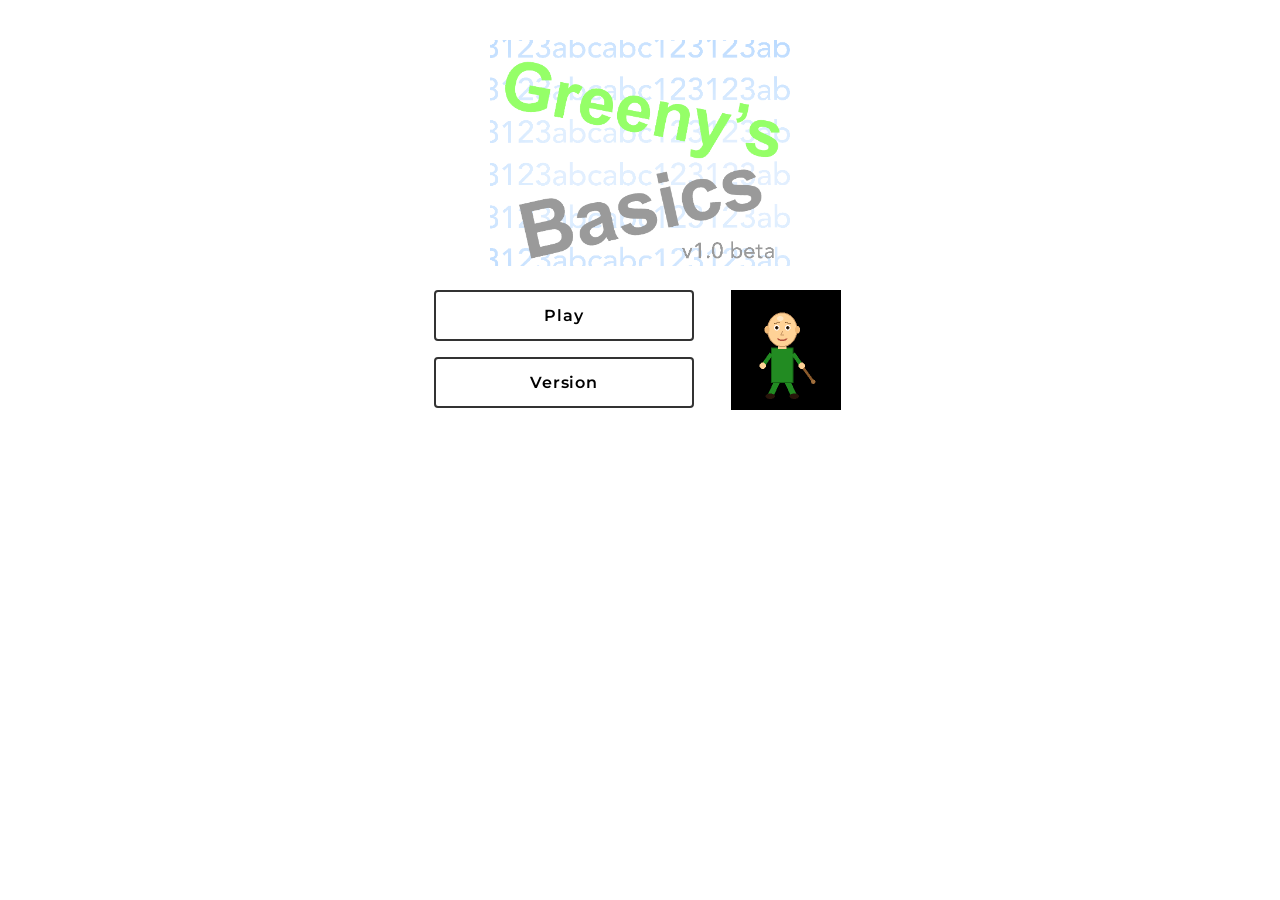
<file: index.html>
<!DOCTYPE html>
<html lang="en">
<head>
  <meta charset="UTF-8">
  <link rel="stylesheet" href="assets/css/main.css">
  <script defer src="assets/js/important.js"></script>
  <link rel="icon" type="image/x-icon" href="assets/img/greeny.ico">
  <script defer src="assets/js/main.js"></script>
  <title>Greeny - Start menu</title>
</head>
<body>
  <img id="hero" src="assets/img/greeny.png" alt="Hero image">
  <div id="layout">
    <div id="buttons">
      <button onclick="onButton1()">Play</button>
      <button onclick="onButton2()">Version</button>
    </div>

    <div id="animation">
      <img src="assets/ani/greeny-dance.gif" alt="Greeny Dancing">
    </div>
  </div>
</body>
</html>
</file>
<file: assets/css/main.css>
@import url('https://fonts.googleapis.com/css2?family=Montserrat:wght@400;600&display=swap');

* {
  font-family: 'Montserrat', sans-serif;
}

body {
  display: flex;
  flex-direction: column;
  align-items: center;
  padding: 2rem;
}

img#hero {
  width: 300px;
  margin-bottom: 1.5rem;
}

#layout {
  display: flex;
  align-items: flex-start;
  gap: 2rem;
}

#buttons {
  display: flex;
  flex-direction: column;
  gap: 1rem;
}

button {
  width: 260px;
  padding: 14px 28px;
  border-radius: 4px;
  border: 2px solid #333;
  background: #fff;
  font-family: 'Montserrat', sans-serif;
  font-size: 1rem;
  font-weight: 600;
  cursor: pointer;
  letter-spacing: 0.05em;
  transition: background 0.2s, color 0.2s;
}

button:hover {
  background: #333;
  color: #fff;
}

#animation img {
  width: 120px;
  height: 120px;
  object-fit: contain;
}
</file>
